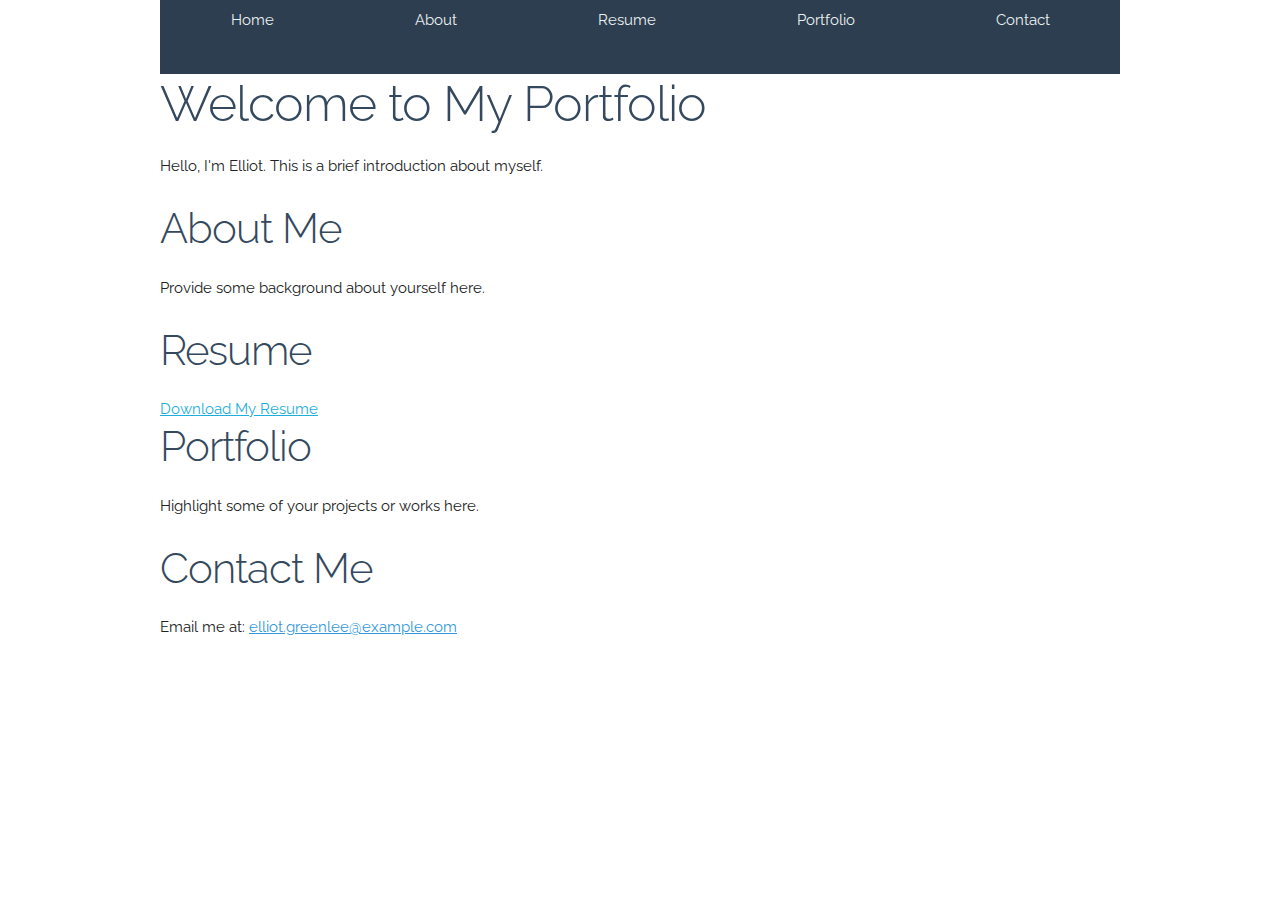
<file: index.html>
<!DOCTYPE html>
<html lang="en">
<head>
  <meta charset="utf-8">
  <title>Elliot Greenlee</title>
  <meta name="description" content="Elliot Greenlee's Personal Website">
  <meta name="author" content="Elliot Greenlee">

  <meta name="viewport" content="width=device-width, initial-scale=1">

  <link href="//fonts.googleapis.com/css?family=Raleway:400,300,600" rel="stylesheet" type="text/css">

  <link rel="stylesheet" href="css/custom.css">
  <link rel="stylesheet" href="css/normalize.css">
  <link rel="stylesheet" href="css/skeleton.css">
  <link rel="icon" type="image/png" href="images/favicon.png">
</head>
<body>

<div class="container">
    <!-- Navigation -->
    <nav>
        <ul>
            <li><a href="#home">Home</a></li>
            <li><a href="#about">About</a></li>
            <li><a href="#resume">Resume</a></li>
            <li><a href="#portfolio">Portfolio</a></li>
            <li><a href="#contact">Contact</a></li>
        </ul>
    </nav>

    <!-- Home Section -->
    <section id="home">
        <h1>Welcome to My Portfolio</h1>
        <p>Hello, I'm Elliot. This is a brief introduction about myself.</p>
    </section>

    <!-- About Section -->
    <section id="about">
        <h2>About Me</h2>
        <p>Provide some background about yourself here.</p>
    </section>

    <!-- Resume Section -->
    <section id="resume">
        <h2>Resume</h2>
        <a href="path_to_resume.pdf" target="_blank">Download My Resume</a>
    </section>

    <!-- Portfolio Section -->
    <section id="portfolio">
        <h2>Portfolio</h2>
        <p>Highlight some of your projects or works here.</p>
    </section>

    <!-- Contact Section -->
    <section id="contact">
        <h2>Contact Me</h2>
        <p>Email me at: <a href="mailto:elliot.greenlee@example.com">elliot.greenlee@example.com</a></p>
    </section>
</div>

</body>
</html>
</file>
<file: css/skeleton.css>
/*
* Skeleton V2.0.4
* Copyright 2014, Dave Gamache
* www.getskeleton.com
* Free to use under the MIT license.
* http://www.opensource.org/licenses/mit-license.php
* 12/29/2014
*/


/* Table of contents
––––––––––––––––––––––––––––––––––––––––––––––––––
- Grid
- Base Styles
- Typography
- Links
- Buttons
- Forms
- Lists
- Code
- Tables
- Spacing
- Utilities
- Clearing
- Media Queries
*/


/* Grid
–––––––––––––––––––––––––––––––––––––––––––––––––– */
.container {
  position: relative;
  width: 100%;
  max-width: 960px;
  margin: 0 auto;
  padding: 0 20px;
  box-sizing: border-box; }
.column,
.columns {
  width: 100%;
  float: left;
  box-sizing: border-box; }

/* For devices larger than 400px */
@media (min-width: 400px) {
  .container {
    width: 85%;
    padding: 0; }
}

/* For devices larger than 550px */
@media (min-width: 550px) {
  .container {
    width: 80%; }
  .column,
  .columns {
    margin-left: 4%; }
  .column:first-child,
  .columns:first-child {
    margin-left: 0; }

  .one.column,
  .one.columns                    { width: 4.66666666667%; }
  .two.columns                    { width: 13.3333333333%; }
  .three.columns                  { width: 22%;            }
  .four.columns                   { width: 30.6666666667%; }
  .five.columns                   { width: 39.3333333333%; }
  .six.columns                    { width: 48%;            }
  .seven.columns                  { width: 56.6666666667%; }
  .eight.columns                  { width: 65.3333333333%; }
  .nine.columns                   { width: 74.0%;          }
  .ten.columns                    { width: 82.6666666667%; }
  .eleven.columns                 { width: 91.3333333333%; }
  .twelve.columns                 { width: 100%; margin-left: 0; }

  .one-third.column               { width: 30.6666666667%; }
  .two-thirds.column              { width: 65.3333333333%; }

  .one-half.column                { width: 48%; }

  /* Offsets */
  .offset-by-one.column,
  .offset-by-one.columns          { margin-left: 8.66666666667%; }
  .offset-by-two.column,
  .offset-by-two.columns          { margin-left: 17.3333333333%; }
  .offset-by-three.column,
  .offset-by-three.columns        { margin-left: 26%;            }
  .offset-by-four.column,
  .offset-by-four.columns         { margin-left: 34.6666666667%; }
  .offset-by-five.column,
  .offset-by-five.columns         { margin-left: 43.3333333333%; }
  .offset-by-six.column,
  .offset-by-six.columns          { margin-left: 52%;            }
  .offset-by-seven.column,
  .offset-by-seven.columns        { margin-left: 60.6666666667%; }
  .offset-by-eight.column,
  .offset-by-eight.columns        { margin-left: 69.3333333333%; }
  .offset-by-nine.column,
  .offset-by-nine.columns         { margin-left: 78.0%;          }
  .offset-by-ten.column,
  .offset-by-ten.columns          { margin-left: 86.6666666667%; }
  .offset-by-eleven.column,
  .offset-by-eleven.columns       { margin-left: 95.3333333333%; }

  .offset-by-one-third.column,
  .offset-by-one-third.columns    { margin-left: 34.6666666667%; }
  .offset-by-two-thirds.column,
  .offset-by-two-thirds.columns   { margin-left: 69.3333333333%; }

  .offset-by-one-half.column,
  .offset-by-one-half.columns     { margin-left: 52%; }

}


/* Base Styles
–––––––––––––––––––––––––––––––––––––––––––––––––– */
/* NOTE
html is set to 62.5% so that all the REM measurements throughout Skeleton
are based on 10px sizing. So basically 1.5rem = 15px :) */
html {
  font-size: 62.5%; }
body {
  font-size: 1.5em; /* currently ems cause chrome bug misinterpreting rems on body element */
  line-height: 1.6;
  font-weight: 400;
  font-family: "Raleway", "HelveticaNeue", "Helvetica Neue", Helvetica, Arial, sans-serif;
  color: #222; }


/* Typography
–––––––––––––––––––––––––––––––––––––––––––––––––– */
h1, h2, h3, h4, h5, h6 {
  margin-top: 0;
  margin-bottom: 2rem;
  font-weight: 300; }
h1 { font-size: 4.0rem; line-height: 1.2;  letter-spacing: -.1rem;}
h2 { font-size: 3.6rem; line-height: 1.25; letter-spacing: -.1rem; }
h3 { font-size: 3.0rem; line-height: 1.3;  letter-spacing: -.1rem; }
h4 { font-size: 2.4rem; line-height: 1.35; letter-spacing: -.08rem; }
h5 { font-size: 1.8rem; line-height: 1.5;  letter-spacing: -.05rem; }
h6 { font-size: 1.5rem; line-height: 1.6;  letter-spacing: 0; }

/* Larger than phablet */
@media (min-width: 550px) {
  h1 { font-size: 5.0rem; }
  h2 { font-size: 4.2rem; }
  h3 { font-size: 3.6rem; }
  h4 { font-size: 3.0rem; }
  h5 { font-size: 2.4rem; }
  h6 { font-size: 1.5rem; }
}

p {
  margin-top: 0; }


/* Links
–––––––––––––––––––––––––––––––––––––––––––––––––– */
a {
  color: #1EAEDB; }
a:hover {
  color: #0FA0CE; }


/* Buttons
–––––––––––––––––––––––––––––––––––––––––––––––––– */
.button,
button,
input[type="submit"],
input[type="reset"],
input[type="button"] {
  display: inline-block;
  height: 38px;
  padding: 0 30px;
  color: #555;
  text-align: center;
  font-size: 11px;
  font-weight: 600;
  line-height: 38px;
  letter-spacing: .1rem;
  text-transform: uppercase;
  text-decoration: none;
  white-space: nowrap;
  background-color: transparent;
  border-radius: 4px;
  border: 1px solid #bbb;
  cursor: pointer;
  box-sizing: border-box; }
.button:hover,
button:hover,
input[type="submit"]:hover,
input[type="reset"]:hover,
input[type="button"]:hover,
.button:focus,
button:focus,
input[type="submit"]:focus,
input[type="reset"]:focus,
input[type="button"]:focus {
  color: #333;
  border-color: #888;
  outline: 0; }
.button.button-primary,
button.button-primary,
input[type="submit"].button-primary,
input[type="reset"].button-primary,
input[type="button"].button-primary {
  color: #FFF;
  background-color: #33C3F0;
  border-color: #33C3F0; }
.button.button-primary:hover,
button.button-primary:hover,
input[type="submit"].button-primary:hover,
input[type="reset"].button-primary:hover,
input[type="button"].button-primary:hover,
.button.button-primary:focus,
button.button-primary:focus,
input[type="submit"].button-primary:focus,
input[type="reset"].button-primary:focus,
input[type="button"].button-primary:focus {
  color: #FFF;
  background-color: #1EAEDB;
  border-color: #1EAEDB; }


/* Forms
–––––––––––––––––––––––––––––––––––––––––––––––––– */
input[type="email"],
input[type="number"],
input[type="search"],
input[type="text"],
input[type="tel"],
input[type="url"],
input[type="password"],
textarea,
select {
  height: 38px;
  padding: 6px 10px; /* The 6px vertically centers text on FF, ignored by Webkit */
  background-color: #fff;
  border: 1px solid #D1D1D1;
  border-radius: 4px;
  box-shadow: none;
  box-sizing: border-box; }
/* Removes awkward default styles on some inputs for iOS */
input[type="email"],
input[type="number"],
input[type="search"],
input[type="text"],
input[type="tel"],
input[type="url"],
input[type="password"],
textarea {
  -webkit-appearance: none;
     -moz-appearance: none;
          appearance: none; }
textarea {
  min-height: 65px;
  padding-top: 6px;
  padding-bottom: 6px; }
input[type="email"]:focus,
input[type="number"]:focus,
input[type="search"]:focus,
input[type="text"]:focus,
input[type="tel"]:focus,
input[type="url"]:focus,
input[type="password"]:focus,
textarea:focus,
select:focus {
  border: 1px solid #33C3F0;
  outline: 0; }
label,
legend {
  display: block;
  margin-bottom: .5rem;
  font-weight: 600; }
fieldset {
  padding: 0;
  border-width: 0; }
input[type="checkbox"],
input[type="radio"] {
  display: inline; }
label > .label-body {
  display: inline-block;
  margin-left: .5rem;
  font-weight: normal; }


/* Lists
–––––––––––––––––––––––––––––––––––––––––––––––––– */
ul {
  list-style: circle inside; }
ol {
  list-style: decimal inside; }
ol, ul {
  padding-left: 0;
  margin-top: 0; }
ul ul,
ul ol,
ol ol,
ol ul {
  margin: 1.5rem 0 1.5rem 3rem;
  font-size: 90%; }
li {
  margin-bottom: 1rem; }


/* Code
–––––––––––––––––––––––––––––––––––––––––––––––––– */
code {
  padding: .2rem .5rem;
  margin: 0 .2rem;
  font-size: 90%;
  white-space: nowrap;
  background: #F1F1F1;
  border: 1px solid #E1E1E1;
  border-radius: 4px; }
pre > code {
  display: block;
  padding: 1rem 1.5rem;
  white-space: pre; }


/* Tables
–––––––––––––––––––––––––––––––––––––––––––––––––– */
th,
td {
  padding: 12px 15px;
  text-align: left;
  border-bottom: 1px solid #E1E1E1; }
th:first-child,
td:first-child {
  padding-left: 0; }
th:last-child,
td:last-child {
  padding-right: 0; }


/* Spacing
–––––––––––––––––––––––––––––––––––––––––––––––––– */
button,
.button {
  margin-bottom: 1rem; }
input,
textarea,
select,
fieldset {
  margin-bottom: 1.5rem; }
pre,
blockquote,
dl,
figure,
table,
p,
ul,
ol,
form {
  margin-bottom: 2.5rem; }


/* Utilities
–––––––––––––––––––––––––––––––––––––––––––––––––– */
.u-full-width {
  width: 100%;
  box-sizing: border-box; }
.u-max-full-width {
  max-width: 100%;
  box-sizing: border-box; }
.u-pull-right {
  float: right; }
.u-pull-left {
  float: left; }


/* Misc
–––––––––––––––––––––––––––––––––––––––––––––––––– */
hr {
  margin-top: 3rem;
  margin-bottom: 3.5rem;
  border-width: 0;
  border-top: 1px solid #E1E1E1; }


/* Clearing
–––––––––––––––––––––––––––––––––––––––––––––––––– */

/* Self Clearing Goodness */
.container:after,
.row:after,
.u-cf {
  content: "";
  display: table;
  clear: both; }


/* Media Queries
–––––––––––––––––––––––––––––––––––––––––––––––––– */
/*
Note: The best way to structure the use of media queries is to create the queries
near the relevant code. For example, if you wanted to change the styles for buttons
on small devices, paste the mobile query code up in the buttons section and style it
there.
*/


/* Larger than mobile */
@media (min-width: 400px) {}

/* Larger than phablet (also point when grid becomes active) */
@media (min-width: 550px) {}

/* Larger than tablet */
@media (min-width: 750px) {}

/* Larger than desktop */
@media (min-width: 1000px) {}

/* Larger than Desktop HD */
@media (min-width: 1200px) {}
</file>
<file: css/custom.css>
/* Reset */
body, h1, h2, h3, h4, h5, h6, p, ul, li, a {
    margin: 0;
    padding: 0;
    font-family: 'Raleway', sans-serif;
}

body {
    line-height: 1.6;
}

/* Container */
.container {
    max-width: 960px;
    margin: 0 auto;
    padding: 2em;
}

/* Navigation */
nav {
    background-color: #2C3E50;  /* Dark blue for the navbar background */
    padding: 0.5em 0;
}

nav ul {
    display: flex;
    justify-content: space-around;  /* Evenly spaced items */
    list-style-type: none;
}

nav ul li {
    display: inline-block;
}

nav ul li a {
    text-decoration: none;
    color: #ECF0F1;  /* Off-white color for text */
    padding: 0.5em 1em;
    transition: color 0.3s, background-color 0.3s;
    border-radius: 5px;  /* Rounded corners for a modern look */
}

nav ul li a:hover {
    color: #2C3E50;  /* Dark blue text on hover */
    background-color: #ECF0F1;  /* Off-white background on hover */
}

/* Section Headings */
h1, h2 {
    color: #34495E;  /* Darker blue for headings */
}

/* Highlight email link */
#contact a {
    color: #3498DB;  /* Bright blue for links */
}

/* For small screens, stacked navigation */
@media screen and (max-width: 640px) {
    nav ul {
        flex-direction: column;
        text-align: center;
        border-bottom: none;
    }

    nav ul li {
        margin-bottom: 0.5em;
    }
}
</file>
